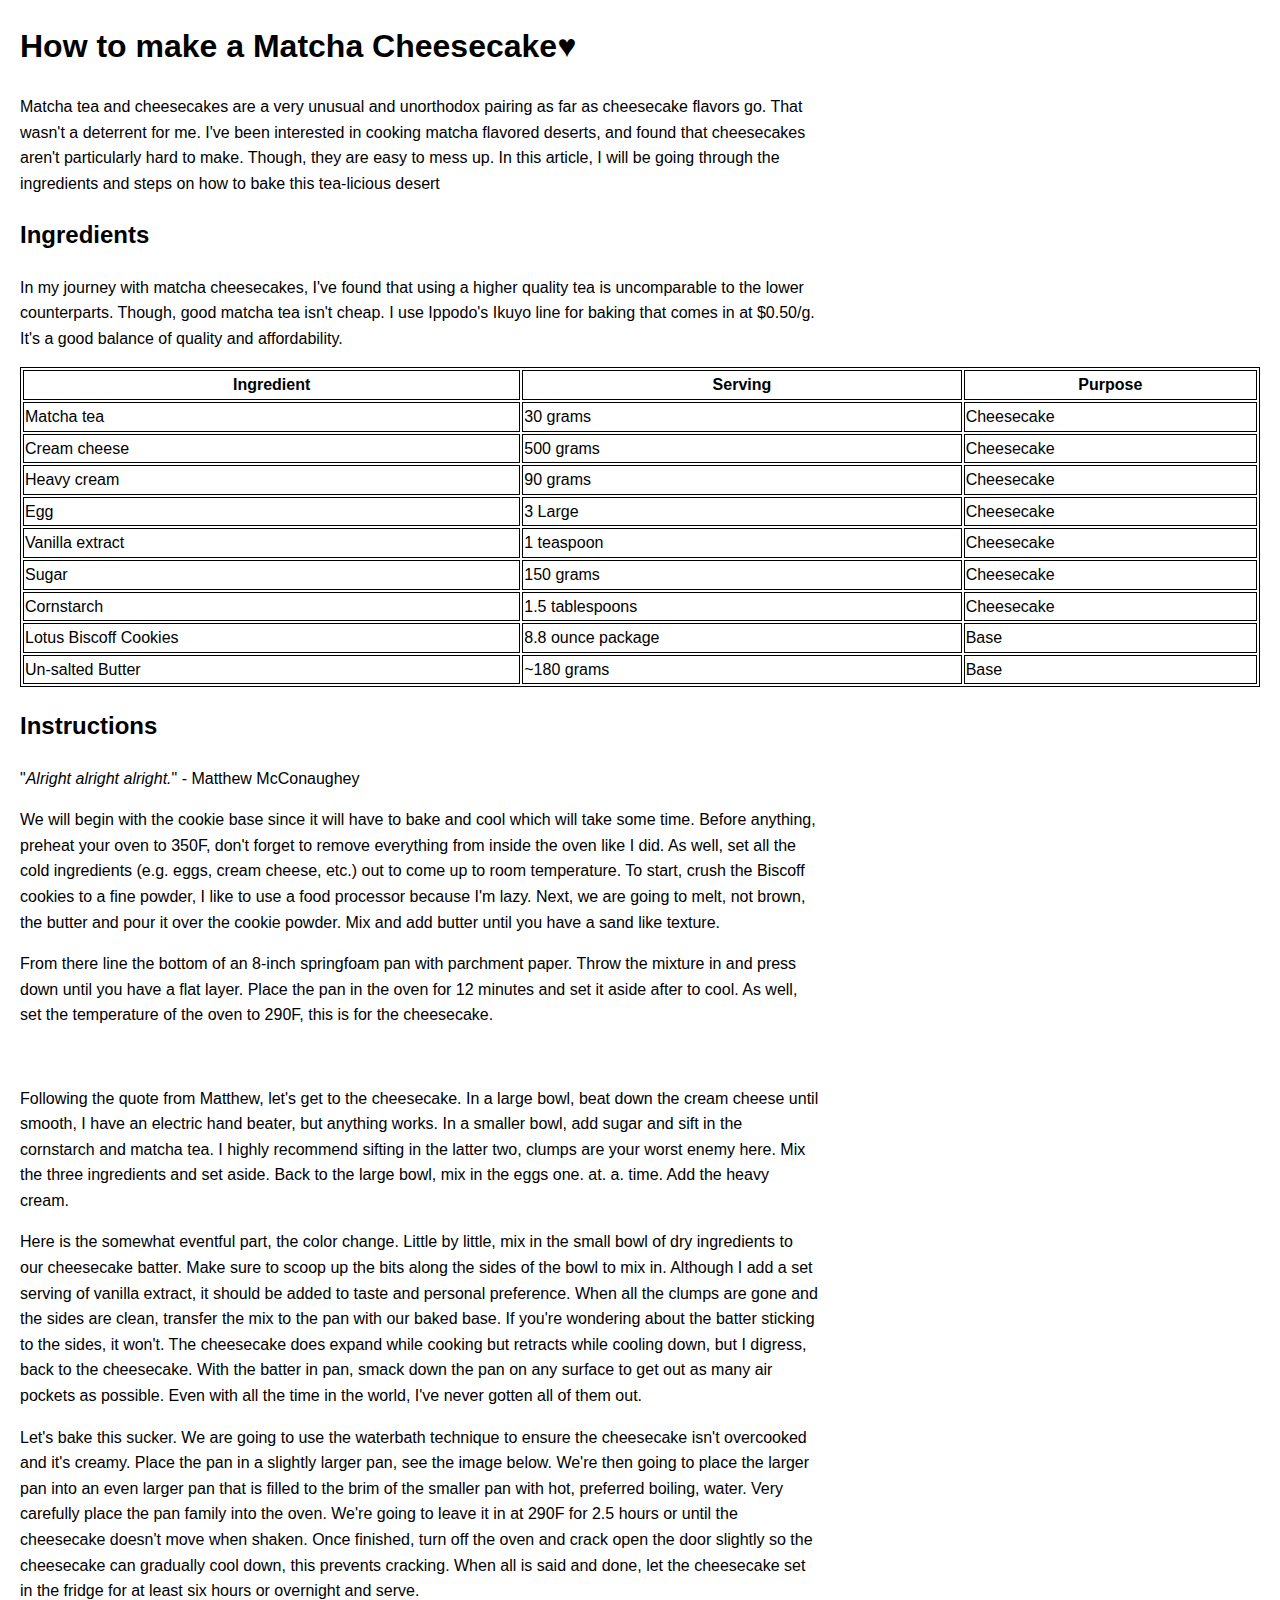
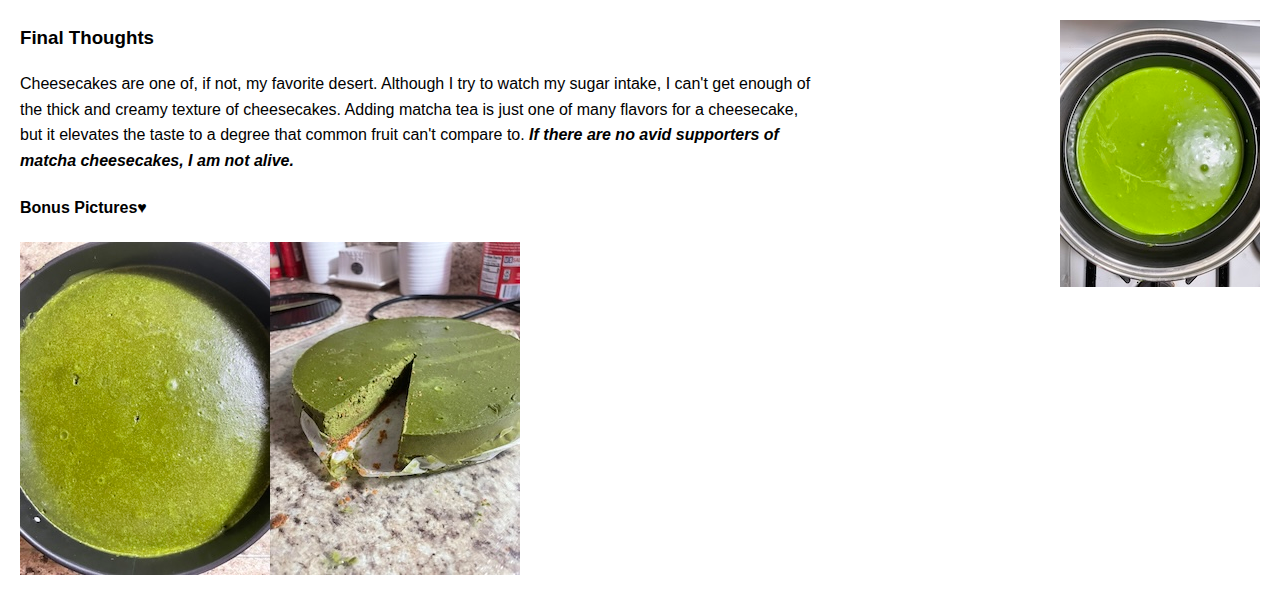
<file: index.html>
<!DOCTYPE html>

<!--
File: index.html
Name: Brian Frodelius
Date: 5/28/25
Description: This HTML page details how to bake a matcha tea flavored cheesecake.
-->



<!-- Begin HTML -->
<html lang="en">
  <head>
    <meta charset="utf-8">
    <title>Matcha-Cheesecake</title>
    <link rel="stylesheet" href="css/style.css">
    <!-- Add borders to table -->
    <style>
    table, th, td {
    border:1px solid black;
    }
    </style>
  </head>
  <body>
        <!-- Introduction -->
		<h1>How to make a Matcha Cheesecake&hearts;</h1>
		<p>Matcha tea and cheesecakes are a very unusual and unorthodox pairing
            as far as cheesecake flavors go. That wasn't a deterrent for me. I've
            been interested in cooking matcha flavored deserts, and found that 
            cheesecakes aren't particularly hard to make. Though, they are easy to 
            mess up. In this article, I will be going through the ingredients and 
            steps on how to bake this tea-licious desert<p>

        <!-- Ingredients section -->        
		<h2>Ingredients</h2>
		<p>In my journey with matcha cheesecakes, I've found that using a higher quality
            tea is uncomparable to the lower counterparts. Though, good matcha tea isn't cheap.
            I use Ippodo's Ikuyo line for baking that comes in at $0.50/g. It's a good balance
            of quality and affordability.</p>
        <table style="width:100%">
        <tr>
            <th>Ingredient</th>
            <th>Serving</th>
            <th>Purpose</th>
        </tr>
        <tr>
            <td>Matcha tea</td>
            <td>30 grams</td>
            <td>Cheesecake</td>
        </tr>
        <tr>
            <td>Cream cheese</td>
            <td>500 grams</td>
            <td>Cheesecake</td>
        </tr>
        <tr>
            <td>Heavy cream</td>
            <td>90 grams</td>
            <td>Cheesecake</td>
        </tr>
        <tr>
            <td>Egg</td>
            <td>3 Large</td>
            <td>Cheesecake</td>
        </tr>
        <tr>
            <td>Vanilla extract</td>
            <td>1 teaspoon</td>
            <td>Cheesecake</td>
        </tr>
        <tr>
            <td>Sugar</td>
            <td>150 grams</td>
            <td>Cheesecake</td>
        </tr>
        <tr>
            <td>Cornstarch</td>
            <td>1.5 tablespoons</td>
            <td>Cheesecake</td>
        </tr>
        <tr>
            <td>Lotus Biscoff Cookies</td>
            <td>8.8 ounce package</td>
            <td>Base</td>
        </tr>
        <tr>
            <td>Un-salted Butter</td>
            <td>~180 grams</td>
            <td>Base</td>
        </tr>
        </table>

        <!-- Instructions section -->
		<h2>Instructions</h2>
		<p>"<span class="quote">Alright alright alright.</span>" - Matthew McConaughey</p>
        <p>We will begin with the cookie base since it will have to bake and cool
            which will take some time. Before anything, preheat your oven to 350F, don't forget
            to remove everything from inside the oven like I did. As well, set all the cold ingredients
            (e.g. eggs, cream cheese, etc.) out to come up to room temperature. To start, crush the Biscoff
            cookies to a fine powder, I like to use a food processor because I'm lazy.
            Next, we are going to melt, not brown, the butter and pour it over the
            cookie powder. Mix and add butter until you have a sand like texture.</p>
        <p>From there line the bottom of an 8-inch springfoam pan with parchment
            paper. Throw the mixture in and press down until you have a flat layer.
            Place the pan in the oven for 12 minutes and set it aside after to cool.
            As well, set the temperature of the oven to 290F, this is for the cheesecake.</p>
        <br>
        <p>Following the quote from Matthew, let's get to the cheesecake. In a large bowl,
            beat down the cream cheese until smooth, I have an electric hand beater, but anything works.
            In a smaller bowl, add sugar and sift in the cornstarch and matcha tea. I highly
            recommend sifting in the latter two, clumps are your worst enemy here. Mix the three
            ingredients and set aside. Back to the large bowl, mix in the eggs one. at. a. time.
            Add the heavy cream.</p>
        <p>Here is the somewhat eventful part, the color change. Little by little, mix in the small bowl of dry
            ingredients to our cheesecake batter. Make sure to scoop up the bits along the sides of the bowl
            to mix in. Although I add a set serving of vanilla extract, it should be added to taste and personal
            preference. When all the clumps are gone and the sides are clean, transfer the mix to the
            pan with our baked base. If you're wondering about the batter sticking to the sides, it won't. The
            cheesecake does expand while cooking but retracts while cooling down, but I digress, back to the
            cheesecake. With the batter in pan, smack down the pan on any surface to get out as many air pockets
            as possible. Even with all the time in the world, I've never gotten all of them out.</p>
        <p>Let's bake this sucker. We are going to use the waterbath technique to ensure the cheesecake isn't
            overcooked and it's creamy. Place the pan in a slightly larger pan, see the image below.
            We're then going to place the larger pan into an even larger pan that is filled to the brim of the
            smaller pan with hot, preferred boiling, water. Very carefully place the pan family into the oven.
            We're going to leave it in at 290F for 2.5 hours or until the cheesecake doesn't move when shaken.
            Once finished, turn off the oven and crack open the door slightly so the cheesecake can gradually
            cool down, this prevents cracking. When all is said and done, let the cheesecake set in the fridge
            for at least six hours or overnight and serve.</p>
        <img src="images/cheesecake_batter.jpeg" alt="Cheesecake Batter" style="float:right">

        <!-- Final Thoughts section-->
        <h3>Final Thoughts</h3>
        <p>Cheesecakes are one of, if not, my favorite desert. Although I try to watch my sugar intake, I can't
            get enough of the thick and creamy texture of cheesecakes. Adding matcha tea is just one of many
            flavors for a cheesecake, but it elevates the taste to a degree that common fruit can't compare to.
            <span class="final-thought">If there are no avid supporters of matcha cheesecakes, I am not alive.</span></p>
        
        <!-- Bonus Picture section -->
        <h4>Bonus Pictures&heartsuit;</h4>
        <img src="images/cheesecake_cooked.jpeg" alt="Cheesecake" style="float:left">
        <img src="images/cheesecake_right.jpeg" alt="Cheesecake Right">
	</body>
	<!-- <script src="script.js"></script> -->
</html>
</file>
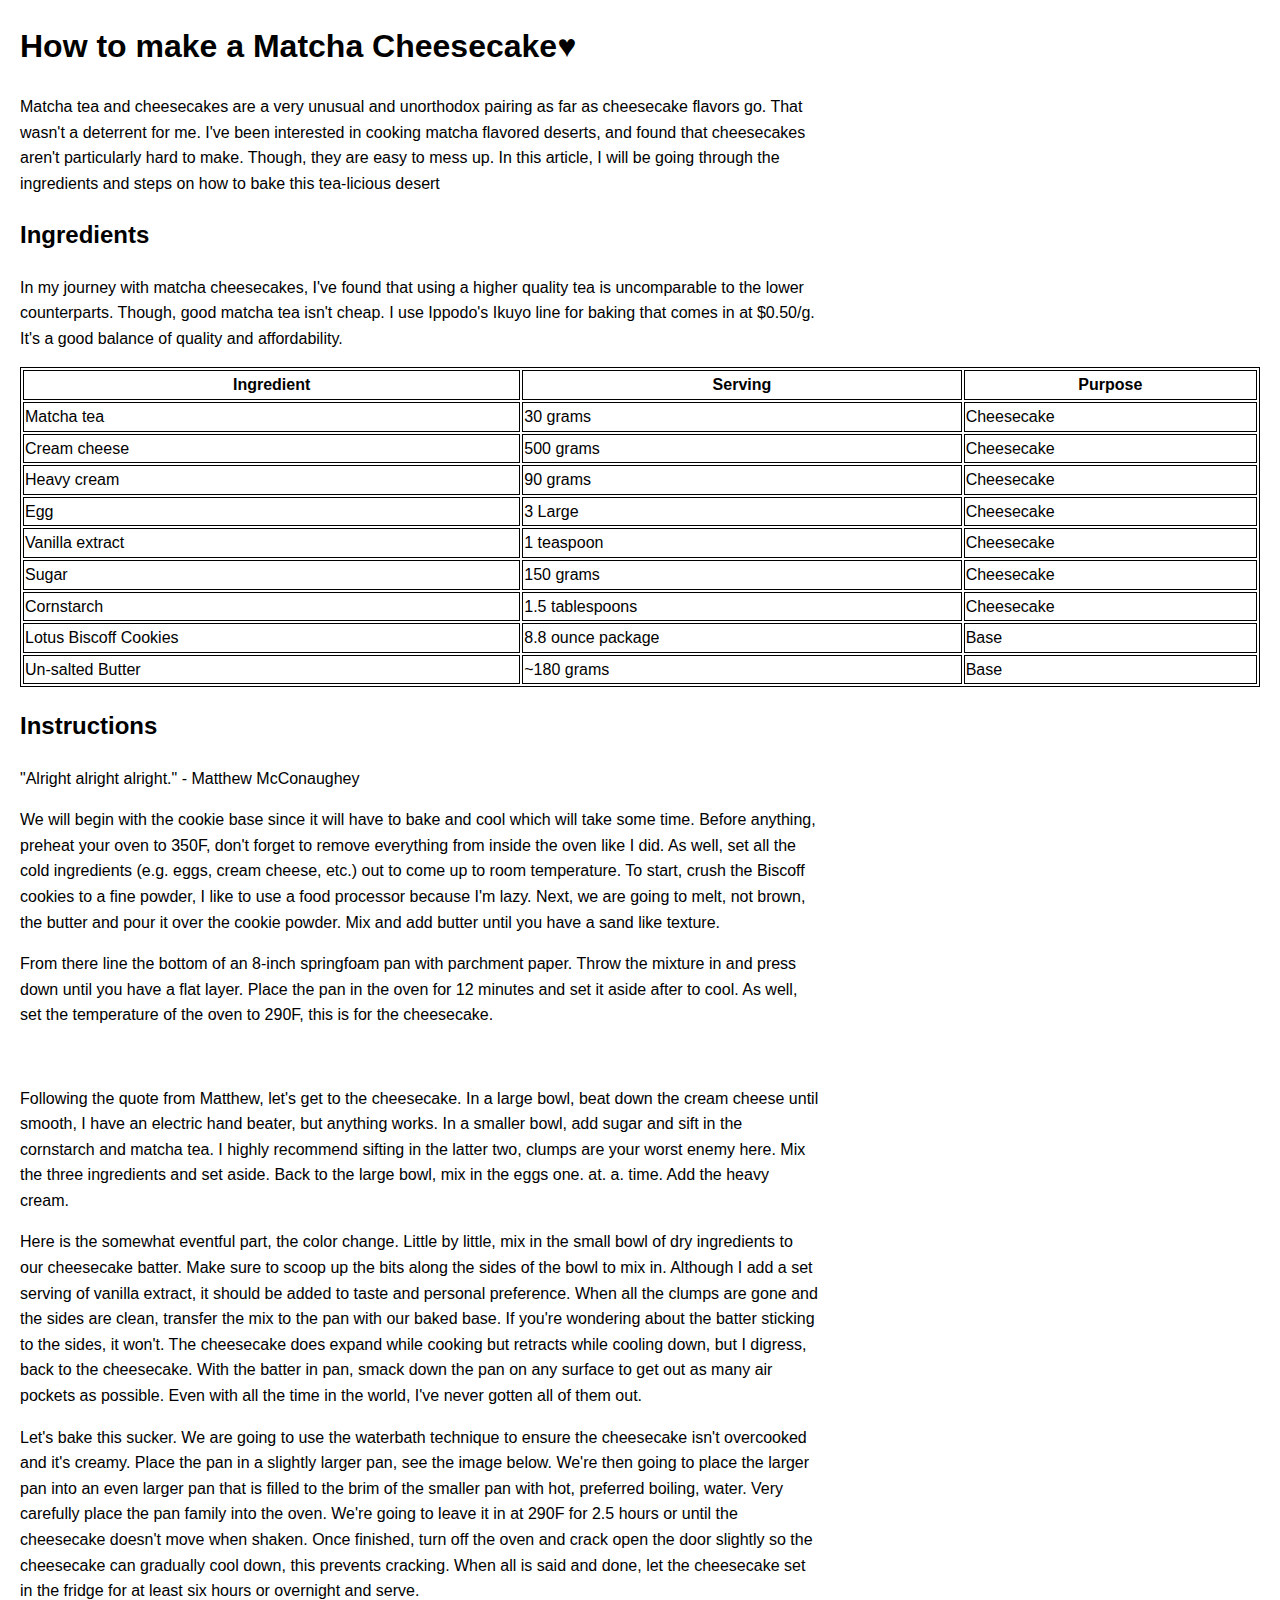
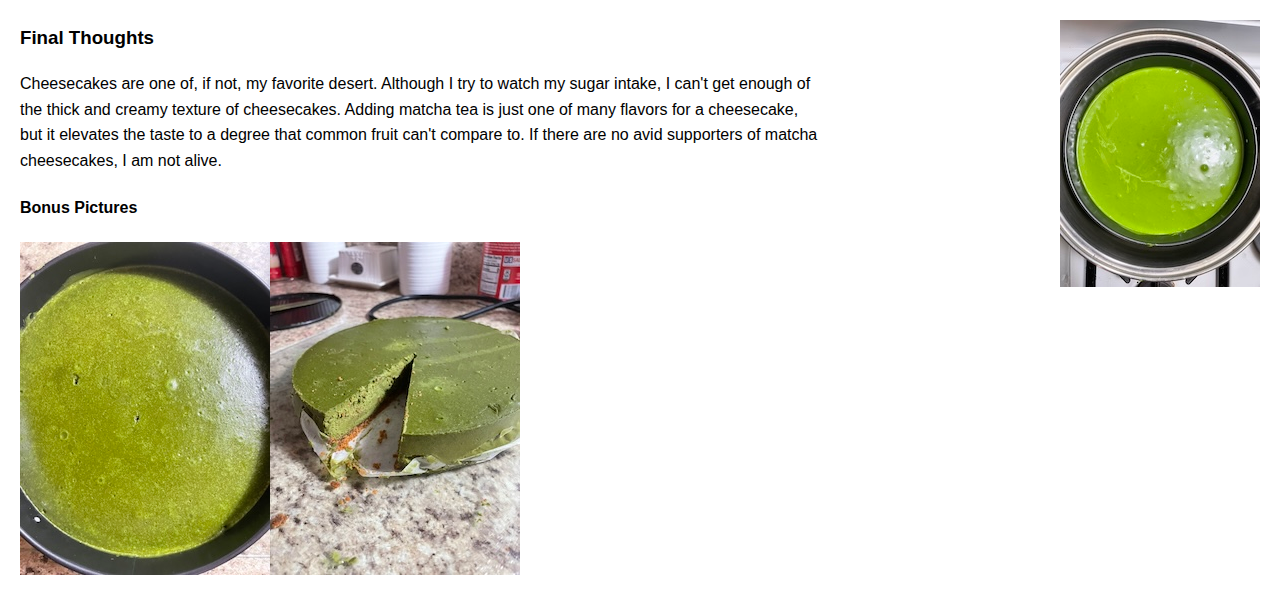
<file: main.html>
<!DOCTYPE html>

<!--
File: main.html
Name: Brian Frodelius
Date: 5/28/25
Description: This HTML page details how to bake a matcha tea flavored cheesecake.
-->



<!-- Begin HTML -->
<html lang="en">
  <head>
    <meta charset="utf-8">
    <title>Matcha-Cheesecake</title>
    <link rel="stylesheet" href="css/style.css">
    <!-- Add borders to table -->
    <style>
    table, th, td {
    border:1px solid black;
    }
    </style>
  </head>
  <body>
        <!-- Introduction -->
		<h1>How to make a Matcha Cheesecake&hearts;</h1>
		<p>Matcha tea and cheesecakes are a very unusual and unorthodox pairing
            as far as cheesecake flavors go. That wasn't a deterrent for me. I've
            been interested in cooking matcha flavored deserts, and found that 
            cheesecakes aren't particularly hard to make. Though, they are easy to 
            mess up. In this article, I will be going through the ingredients and 
            steps on how to bake this tea-licious desert<p>

        <!-- Ingredients section -->        
		<h2>Ingredients</h2>
		<p>In my journey with matcha cheesecakes, I've found that using a higher quality
            tea is uncomparable to the lower counterparts. Though, good matcha tea isn't cheap.
            I use Ippodo's Ikuyo line for baking that comes in at $0.50/g. It's a good balance
            of quality and affordability.</p>
        <table style="width:100%">
        <tr>
            <th>Ingredient</th>
            <th>Serving</th>
            <th>Purpose</th>
        </tr>
        <tr>
            <td>Matcha tea</td>
            <td>30 grams</td>
            <td>Cheesecake</td>
        </tr>
        <tr>
            <td>Cream cheese</td>
            <td>500 grams</td>
            <td>Cheesecake</td>
        </tr>
        <tr>
            <td>Heavy cream</td>
            <td>90 grams</td>
            <td>Cheesecake</td>
        </tr>
        <tr>
            <td>Egg</td>
            <td>3 Large</td>
            <td>Cheesecake</td>
        </tr>
        <tr>
            <td>Vanilla extract</td>
            <td>1 teaspoon</td>
            <td>Cheesecake</td>
        </tr>
        <tr>
            <td>Sugar</td>
            <td>150 grams</td>
            <td>Cheesecake</td>
        </tr>
        <tr>
            <td>Cornstarch</td>
            <td>1.5 tablespoons</td>
            <td>Cheesecake</td>
        </tr>
        <tr>
            <td>Lotus Biscoff Cookies</td>
            <td>8.8 ounce package</td>
            <td>Base</td>
        </tr>
        <tr>
            <td>Un-salted Butter</td>
            <td>~180 grams</td>
            <td>Base</td>
        </tr>
        </table>

        <!-- Instructions section -->
		<h2>Instructions</h2>
		<p>"Alright alright alright." - Matthew McConaughey</p>
        <p>We will begin with the cookie base since it will have to bake and cool
            which will take some time. Before anything, preheat your oven to 350F, don't forget
            to remove everything from inside the oven like I did. As well, set all the cold ingredients
            (e.g. eggs, cream cheese, etc.) out to come up to room temperature. To start, crush the Biscoff
            cookies to a fine powder, I like to use a food processor because I'm lazy.
            Next, we are going to melt, not brown, the butter and pour it over the
            cookie powder. Mix and add butter until you have a sand like texture.</p>
        <p>From there line the bottom of an 8-inch springfoam pan with parchment
            paper. Throw the mixture in and press down until you have a flat layer.
            Place the pan in the oven for 12 minutes and set it aside after to cool.
            As well, set the temperature of the oven to 290F, this is for the cheesecake.</p>
        <br>
        <p>Following the quote from Matthew, let's get to the cheesecake. In a large bowl,
            beat down the cream cheese until smooth, I have an electric hand beater, but anything works.
            In a smaller bowl, add sugar and sift in the cornstarch and matcha tea. I highly
            recommend sifting in the latter two, clumps are your worst enemy here. Mix the three
            ingredients and set aside. Back to the large bowl, mix in the eggs one. at. a. time.
            Add the heavy cream.</p>
        <p>Here is the somewhat eventful part, the color change. Little by little, mix in the small bowl of dry
            ingredients to our cheesecake batter. Make sure to scoop up the bits along the sides of the bowl
            to mix in. Although I add a set serving of vanilla extract, it should be added to taste and personal
            preference. When all the clumps are gone and the sides are clean, transfer the mix to the
            pan with our baked base. If you're wondering about the batter sticking to the sides, it won't. The
            cheesecake does expand while cooking but retracts while cooling down, but I digress, back to the
            cheesecake. With the batter in pan, smack down the pan on any surface to get out as many air pockets
            as possible. Even with all the time in the world, I've never gotten all of them out.</p>
        <p>Let's bake this sucker. We are going to use the waterbath technique to ensure the cheesecake isn't
            overcooked and it's creamy. Place the pan in a slightly larger pan, see the image below.
            We're then going to place the larger pan into an even larger pan that is filled to the brim of the
            smaller pan with hot, preferred boiling, water. Very carefully place the pan family into the oven.
            We're going to leave it in at 290F for 2.5 hours or until the cheesecake doesn't move when shaken.
            Once finished, turn off the oven and crack open the door slightly so the cheesecake can gradually
            cool down, this prevents cracking. When all is said and done, let the cheesecake set in the fridge
            for at least six hours or overnight and serve.</p>
        <img src="images/cheesecake_batter.jpeg" alt="Cheesecake Batter" style="float:right">

        <!-- Final Thoughts section-->
        <h3>Final Thoughts</h3>
        <p>Cheesecakes are one of, if not, my favorite desert. Although I try to watch my sugar intake, I can't
            get enough of the thick and creamy texture of cheesecakes. Adding matcha tea is just one of many
            flavors for a cheesecake, but it elevates the taste to a degree that common fruit can't compare to.
            If there are no avid supporters of matcha cheesecakes, I am not alive.</p>
        
        <!-- Bonus Picture section -->
        <h4>Bonus Pictures</h4>
        <img src="images/cheesecake_cooked.jpeg" alt="Cheesecake" style="float:left">
        <img src="images/cheesecake_right.jpeg" alt="Cheesecake Right">
	</body>
	<!-- <script src="script.js"></script> -->
</html>
</file>
<file: css/style.css>
/*
File: index.html
Name: Brian Frodelius
Date: 5/28/25
Description: CSS file for index.html
*/

/* Set body settings */
body{
  font-family: Arial, sans-serif;
  line-height: 1.6;
  margin: 20px;
}

/* Set paragraph settings */
p{
  margin-bottom: 16px;
  max-width: 800px;
}

/* Edit Matthew quote */
.quote{
  font-style: italic;
}

/* Edit final thought sentence */
.final-thought{
  font-style: italic;
  font-weight: bold;
}
</file>
